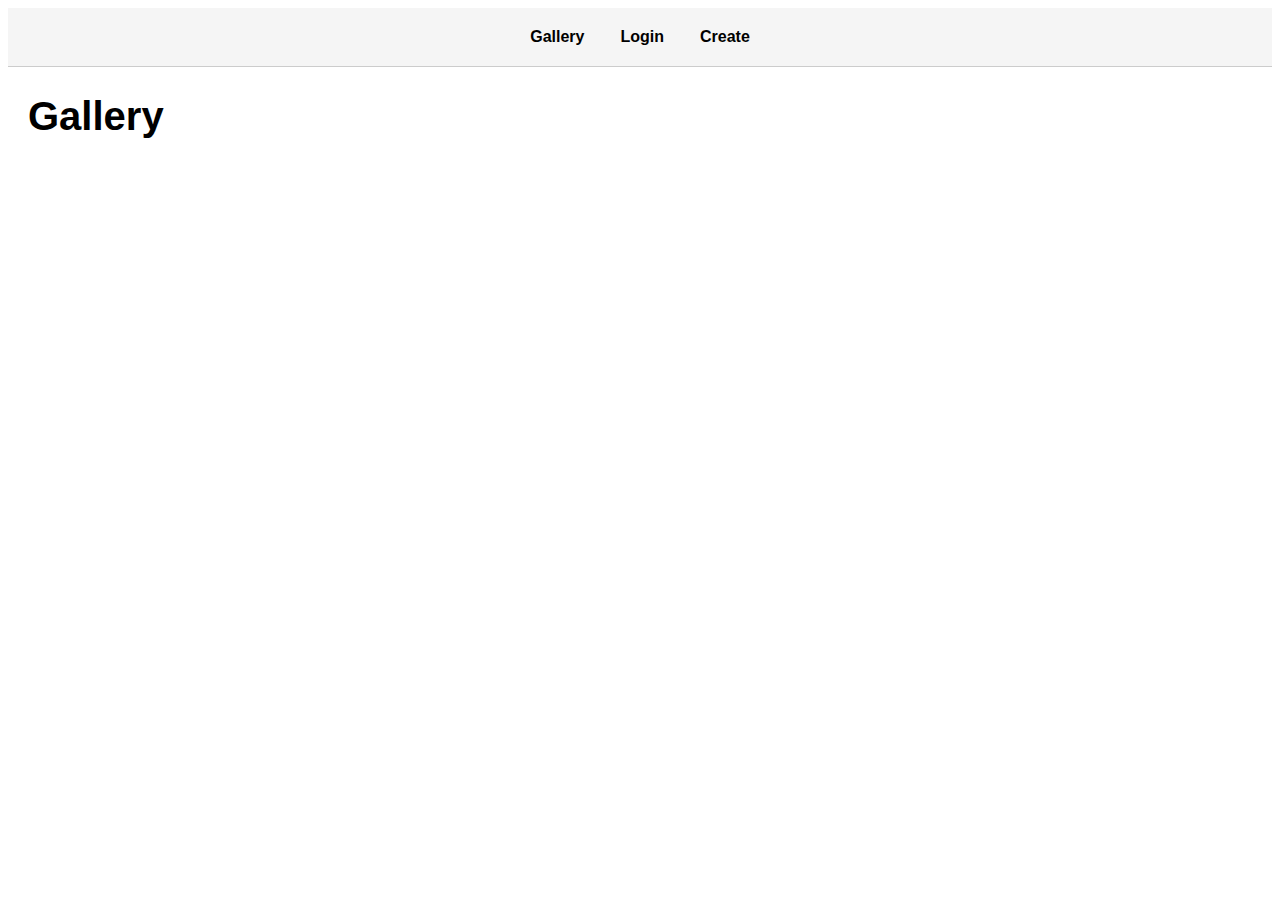
<file: index.html>
<html>
    <head>
        <title>Gallery</title>
        <script src="gallery.js"></script>
        <link rel="stylesheet" href="styles.css">
    </head>
    <body>
        <nav id="navbar">
            <a href="gallery.html">Gallery</a>
            <a href="login.html">Login</a>
            <a href="create.html">Create</a>
        </nav>
        <div id="main-container">
            <h1>Gallery</h1>
            <div id="gallery-container">
            </div>
        </div>
    </body>
</html>
</file>
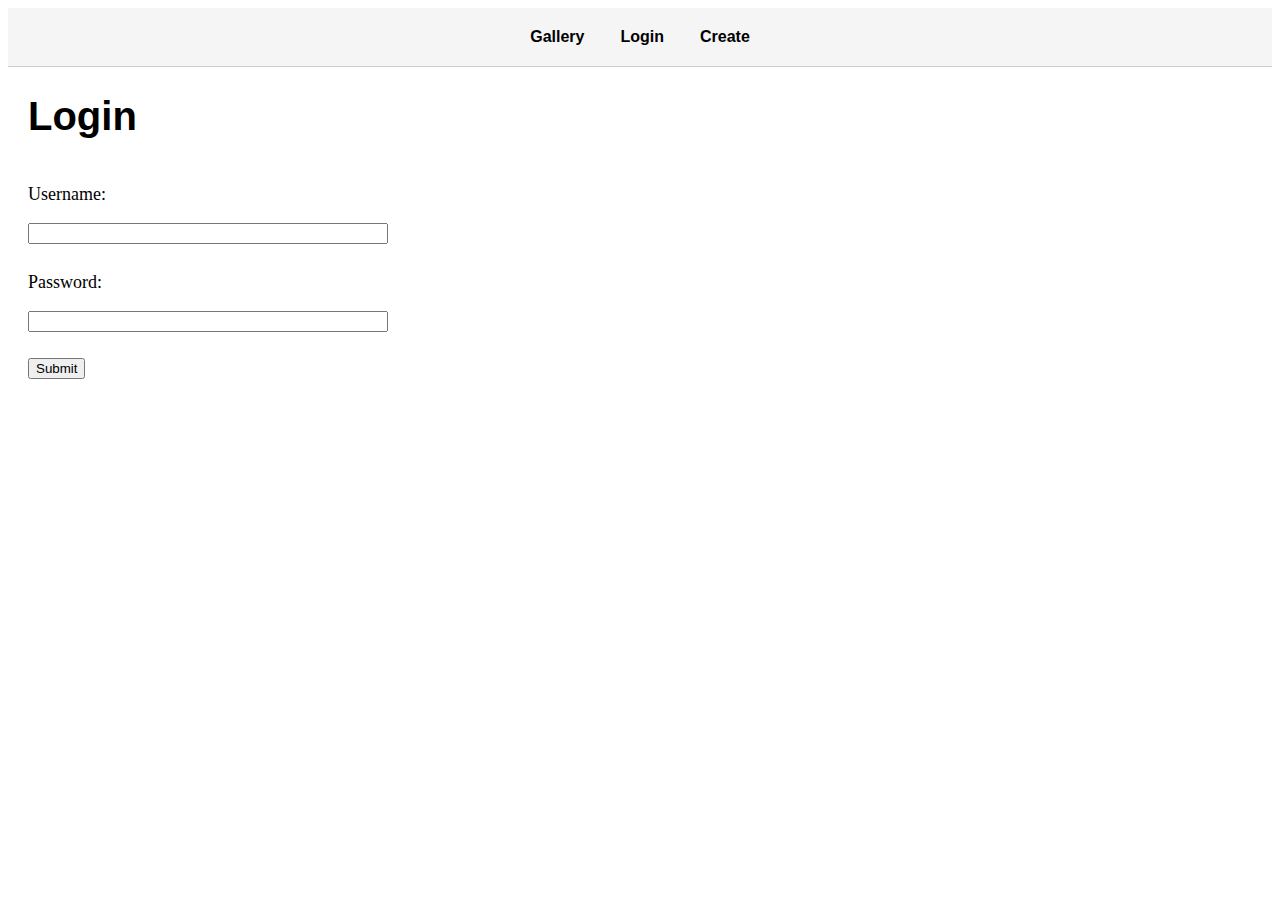
<file: create.html>
<html>
    <head>
        <title>Create</title>
        <script src="create.js"></script>
        <link rel="stylesheet" href="styles.css">
    </head>
    <body>
        <nav id="navbar">
            <a href="gallery.html">Gallery</a>
            <a href="login.html">Login</a>
            <a href="create.html">Create</a>
        </nav>
        <div id="main-container">
            <h1>Add project</h1>
            <form id="input-container">
                <p>Title:</p>
                <input type="text" id="title-input">
                <p>Image:</p>
                <input type="file" id="image-input">
                <p>Blurb:</p>
                <input type="text" id="blurb-input">
            </form>
            <button onclick="addProject()">Submit</button>
        </div>
    </body>
</html>
</file>
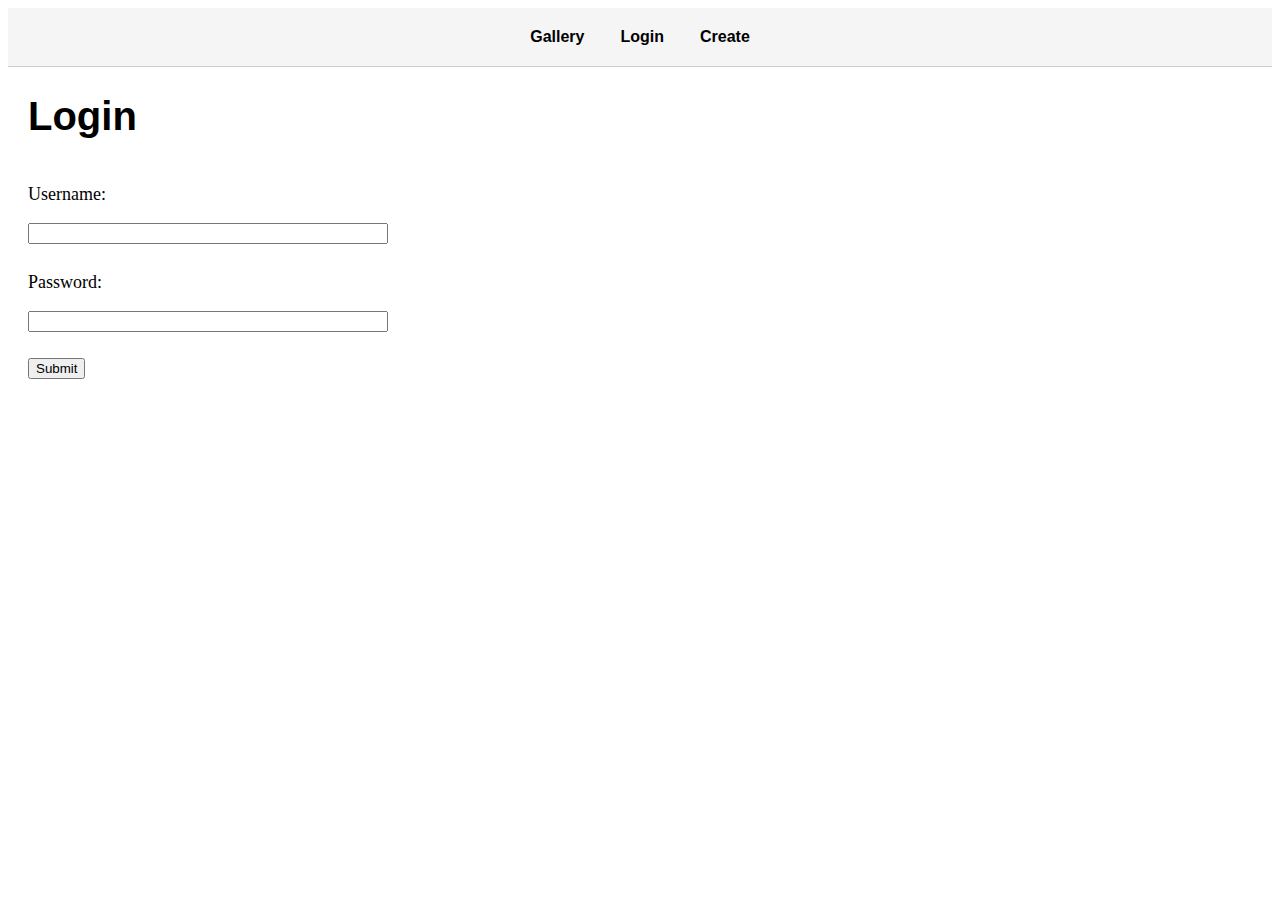
<file: login.html>
<html>
    <head>
        <title>Login</title>
        <script src="login.js"></script>
        <link rel="stylesheet" href="styles.css">
    </head>
    <body>
        <nav id="navbar">
            <a href="gallery.html">Gallery</a>
            <a href="login.html">Login</a>
            <a href="create.html">Create</a>
        </nav>
        <div id="main-container">
            <h1>Login</h1>
            <form id="input-container">
                <p>Username:</p>
                <input type="text" id="username-input">
                <p>Password:</p>
                <input type="text" id="password-input">
            </form>
            <button onclick="getLogin()">Submit</button>
        </div>
    </body>
</html>
</file>
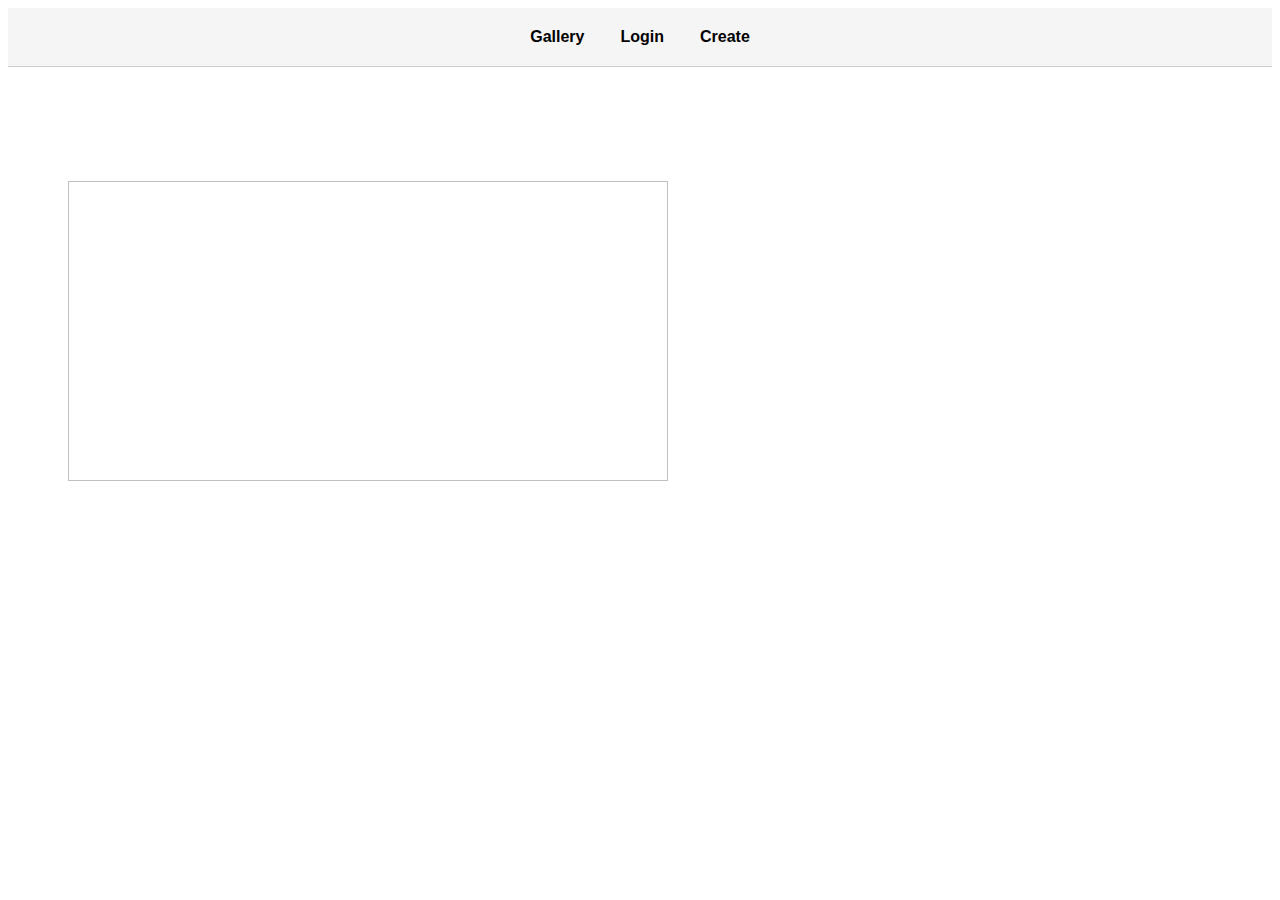
<file: project.html>
<html>
    <head>
        <title>Login</title>
        <script src="projectPage.js"></script>
        <link rel="stylesheet" href="styles.css">
    </head>
    <body>
        <nav id="navbar">
            <a href="index.html">Gallery</a>
            <a href="login.html">Login</a>
            <a href="create.html">Create</a>
        </nav>
        <div id="gallery-container">
            <div id="project-container">
                <h1 id="project-title"></h1>
                <img id="project-image">
                <p id="project-blurb"></p>
            </div>
        </div>
    </body>
</html>
</file>
<file: styles.css>
#navbar {
    display: flex;
    gap: 1rem;
    background-color: #f5f5f5;
    padding: 10px 20px;
    border-bottom: 1px solid #ccc;
    font-family: sans-serif;
    justify-content: center;
}

#project-container {
    display: flex;
    flex-direction: column;
}

#project-image {
    width: 600px;
    margin: 40px;
}

img {
    width: 100%;
    height: 300px;
    object-fit: contain;     
    display: block;
}

#project-blurb {
    font-family: arial;
    font-size: 50px;
    margin-top: 10px;
    margin-left: 60px;
    
}

#gallery-container {
    display: flex;
    flex-wrap: wrap;
    justify-content: flex-start;
    padding: 20px;
    gap: 20px;
}
  
.project-card {
    width: 300px;
    display: flex;
    flex-direction: column;
    align-items: center;
    background-color: #e0e0e0;
    border-width: 5px;
    border-style: solid;
    border-color: white;
    border-radius: 10px;
    padding: 20px;
    height: auto;
}

#main-container {
    margin: 20px;
    max-width: 1200px;
}

#input-container {
    display: flex;
    flex-direction: column;
    width: 30%;
}

input {
    margin-bottom: 10px;
}

p {
    font-size: 18px;
}

a {
    color: black;
    font-family: arial;
    font-size: 16px;
    font-weight: bold;
    text-decoration: none;
    padding: 10px;
    border-radius: 10px;
    border-color: white;
    border-width: 2px;
}

.card-link {
    height: fit-content;
    background-color:lightblue;
}

h1 {
    font-family: arial;
    font-size: 40px;
    font-weight: bold;
    text-decoration: none;
}
</file>
